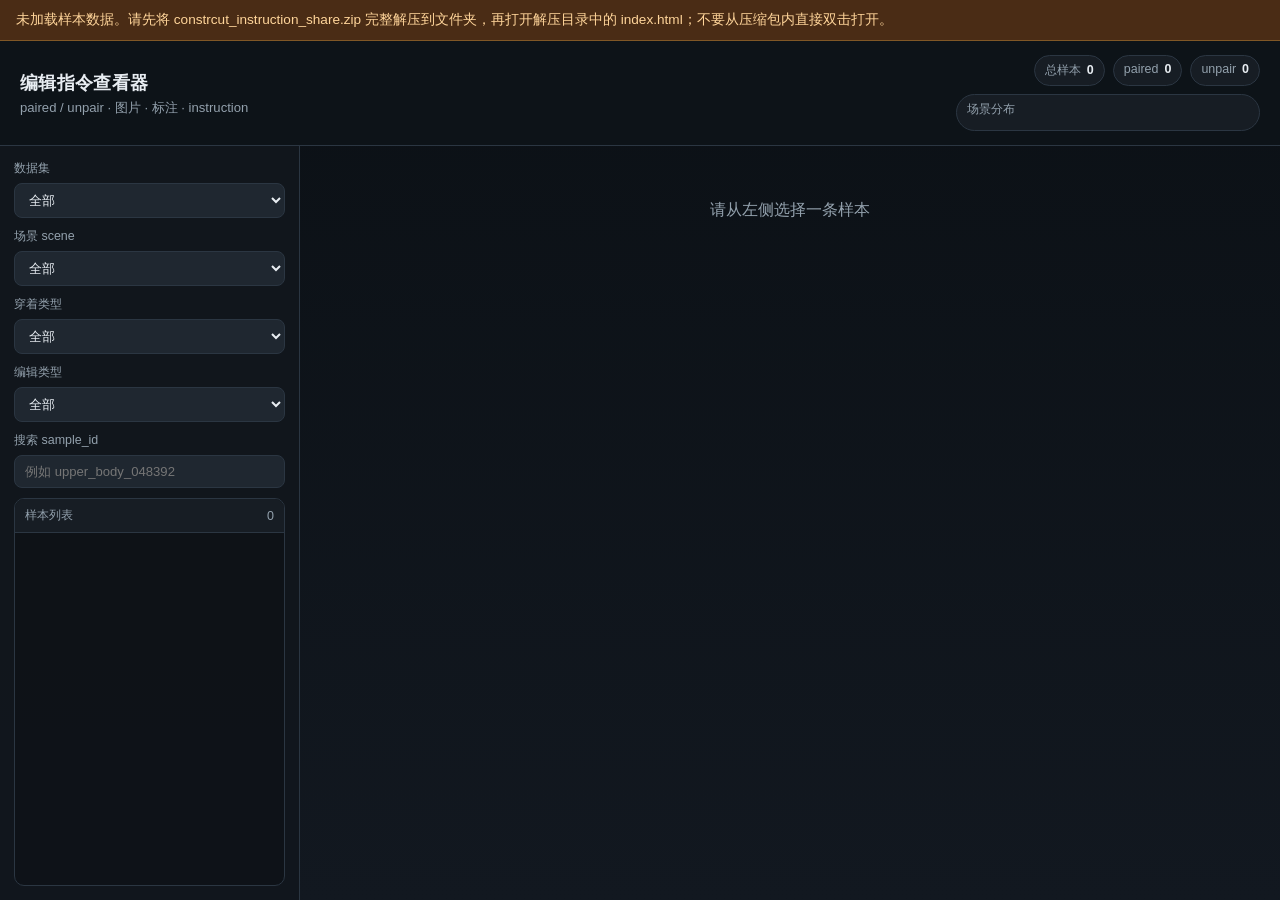
<file: annoted-code/constrcut_instruction/web/viewer/index.html>
<!DOCTYPE html>
<html lang="zh-CN">
<head>
  <meta charset="UTF-8" />
  <meta name="viewport" content="width=device-width, initial-scale=1.0" />
  <title>虚拟试衣 · 编辑指令查看器</title>
  <link rel="stylesheet" href="viewer.css" />
  <!-- BUILD:inline-styles -->
</head>
<body>
  <div id="setup-warning" class="warning-banner hidden"></div>

  <header class="topbar">
    <div class="brand">
      <h1>编辑指令查看器</h1>
      <p>paired / unpair · 图片 · 标注 · instruction</p>
    </div>
    <div class="stats" id="stats"></div>
  </header>

  <div class="layout">
    <aside class="sidebar">
      <label class="field">
        <span>数据集</span>
        <select id="filter-mode">
          <option value="all">全部</option>
          <option value="paired">paired</option>
          <option value="unpair">unpair</option>
        </select>
      </label>

      <label class="field">
        <span>场景 scene</span>
        <select id="filter-scene">
          <option value="all">全部</option>
        </select>
      </label>

      <label class="field">
        <span>穿着类型</span>
        <select id="filter-wearing-type">
          <option value="all">全部</option>
          <option value="one_piece">one_piece (连体)</option>
          <option value="two_pieces">two_pieces (分体)</option>
        </select>
      </label>

      <label class="field">
        <span>编辑类型</span>
        <select id="filter-edit">
          <option value="all">全部</option>
        </select>
      </label>

      <label class="field">
        <span>搜索 sample_id</span>
        <input id="filter-search" type="search" placeholder="例如 upper_body_048392" />
      </label>

      <div class="sample-list-wrap">
        <div class="list-head">
          <span>样本列表</span>
          <span id="list-count">0</span>
        </div>
        <div class="sample-list" id="sample-list"></div>
      </div>
    </aside>

    <main class="content" id="content">
      <div class="empty">请从左侧选择一条样本</div>
    </main>
  </div>

  <!-- BUILD:inline-samples -->
  <script src="viewer.js"></script>
  <!-- BUILD:inline-script -->
</body>
</html>
</file>
<file: annoted-code/constrcut_instruction/web/viewer/viewer.css>
:root {
  --bg: #0f1419;
  --panel: #171d24;
  --panel-2: #1f2730;
  --border: #2b3642;
  --text: #e8edf2;
  --muted: #93a1ad;
  --accent: #5b9cf5;
  --accent-2: #7dd3a8;
  --warn: #f0b35a;
  --danger: #ef7b7b;
  --radius: 12px;
  --shadow: 0 10px 30px rgba(0, 0, 0, 0.25);
  --topbar-h: 72px;
  font-family: "Segoe UI", "PingFang SC", "Microsoft YaHei", sans-serif;
}

* { box-sizing: border-box; }

html,
body {
  height: 100%;
  margin: 0;
  overflow: hidden;
}

body {
  background: linear-gradient(180deg, #0b1015 0%, #121820 100%);
  color: var(--text);
  display: flex;
  flex-direction: column;
}

.topbar {
  display: flex;
  justify-content: space-between;
  align-items: center;
  gap: 16px;
  padding: 14px 20px;
  border-bottom: 1px solid var(--border);
  background: rgba(15, 20, 25, 0.92);
  backdrop-filter: blur(8px);
  flex-shrink: 0;
  z-index: 10;
}

.brand h1 {
  margin: 0;
  font-size: 1.15rem;
  letter-spacing: 0.02em;
}

.brand p {
  margin: 4px 0 0;
  color: var(--muted);
  font-size: 0.82rem;
}

.stats {
  display: flex;
  gap: 8px;
  flex-wrap: wrap;
  justify-content: flex-end;
}

.stat-chip {
  background: var(--panel);
  border: 1px solid var(--border);
  border-radius: 999px;
  padding: 6px 10px;
  font-size: 0.78rem;
  color: var(--muted);
}

.stat-chip strong {
  color: var(--text);
  margin-left: 6px;
}

.layout {
  display: grid;
  grid-template-columns: 300px minmax(0, 1fr);
  flex: 1;
  min-height: 0;
  overflow: hidden;
}

.sidebar {
  border-right: 1px solid var(--border);
  background: rgba(17, 23, 29, 0.95);
  padding: 14px;
  display: flex;
  flex-direction: column;
  gap: 0;
  min-height: 0;
  overflow: hidden;
}

.field {
  display: flex;
  flex-direction: column;
  gap: 6px;
  margin-bottom: 10px;
  font-size: 0.78rem;
  color: var(--muted);
  flex-shrink: 0;
}

.field select,
.field input {
  width: 100%;
  padding: 8px 10px;
  border-radius: 8px;
  border: 1px solid var(--border);
  background: var(--panel-2);
  color: var(--text);
  font-size: 0.82rem;
}

.sample-list-wrap {
  flex: 1;
  min-height: 0;
  display: flex;
  flex-direction: column;
  border: 1px solid var(--border);
  border-radius: 10px;
  background: rgba(12, 16, 21, 0.6);
  overflow: hidden;
}

.list-head {
  display: flex;
  justify-content: space-between;
  align-items: center;
  padding: 8px 10px;
  font-size: 0.78rem;
  color: var(--muted);
  border-bottom: 1px solid var(--border);
  background: var(--panel);
  flex-shrink: 0;
}

.sample-list {
  flex: 1;
  min-height: 0;
  overflow-y: auto;
  overscroll-behavior: contain;
  padding: 8px;
  display: flex;
  flex-direction: column;
  gap: 6px;
}

.sample-item {
  text-align: left;
  border: 1px solid var(--border);
  background: var(--panel);
  color: var(--text);
  border-radius: 8px;
  padding: 8px 10px;
  cursor: pointer;
  transition: 0.15s ease;
  flex-shrink: 0;
}

.sample-item:hover,
.sample-item.active {
  border-color: var(--accent);
  background: #182433;
}

.sample-item .id {
  font-size: 0.76rem;
  word-break: break-all;
  line-height: 1.35;
}

.sample-item .meta {
  margin-top: 5px;
  display: flex;
  gap: 4px;
  flex-wrap: wrap;
}

.tag {
  font-size: 0.68rem;
  padding: 2px 7px;
  border-radius: 999px;
  background: #243041;
  color: #b8c7d6;
}

.tag.paired { color: #9fd0ff; }
.tag.unpair { color: #ffd59a; }

.tag.scene {
  background: #2a2240;
  color: #d4b8ff;
  font-weight: 600;
}

.scene-stats {
  display: flex;
  flex-wrap: wrap;
  gap: 4px;
  margin-top: 6px;
}

.scene-pill {
  font-size: 0.68rem;
  padding: 2px 7px;
  border-radius: 999px;
  border: 1px solid var(--border);
  background: var(--panel-2);
  color: var(--muted);
}

.scene-pill strong {
  color: var(--text);
  margin-left: 4px;
}

.content {
  padding: 14px 16px;
  overflow-y: auto;
  overscroll-behavior: contain;
  min-height: 0;
}

.empty {
  color: var(--muted);
  padding: 40px;
  text-align: center;
}

.detail-view {
  display: flex;
  flex-direction: column;
  gap: 12px;
  min-height: min-content;
}

.detail-header {
  background: var(--panel);
  border: 1px solid var(--border);
  border-radius: var(--radius);
  padding: 12px 14px;
}

.detail-header .title {
  margin: 0 0 8px;
  font-size: 0.92rem;
  word-break: break-all;
}

.meta-row {
  display: flex;
  flex-wrap: wrap;
  gap: 6px;
}

.meta-chip {
  font-size: 0.72rem;
  padding: 4px 8px;
  border-radius: 999px;
  border: 1px solid var(--border);
  background: var(--panel-2);
  color: var(--muted);
}

.meta-chip strong {
  color: var(--text);
  font-weight: 600;
  margin-left: 4px;
}

.detail-main {
  display: grid;
  grid-template-columns: 220px minmax(0, 1fr);
  gap: 12px;
  align-items: start;
}

.detail-images {
  display: grid;
  grid-template-columns: 1fr 1fr;
  gap: 8px;
  position: sticky;
  top: 0;
}

.image-card,
.panel {
  background: var(--panel);
  border: 1px solid var(--border);
  border-radius: 10px;
  box-shadow: var(--shadow);
  overflow: hidden;
}

.image-card img {
  width: 100%;
  height: 150px;
  display: block;
  object-fit: cover;
  background: #0a0d11;
}

.image-label {
  padding: 6px 8px;
  font-size: 0.72rem;
  color: var(--muted);
  border-top: 1px solid var(--border);
  text-align: center;
}

.detail-body {
  display: flex;
  flex-direction: column;
  gap: 12px;
  min-width: 0;
}

.detail-split {
  display: grid;
  grid-template-columns: minmax(240px, 0.95fr) minmax(280px, 1.05fr);
  gap: 12px;
  align-items: start;
}

.panel {
  padding: 12px;
}

.panel.compact {
  margin-bottom: 0;
}

.section-title {
  margin: 0 0 8px;
  font-size: 0.86rem;
}

.changes {
  display: flex;
  flex-direction: column;
  gap: 8px;
}

.change-row {
  display: grid;
  grid-template-columns: 92px 88px 1fr 1fr;
  gap: 8px;
  padding: 8px 10px;
  border-radius: 8px;
  background: var(--panel-2);
  border: 1px solid var(--border);
  font-size: 0.78rem;
}

.change-row .dim { color: var(--accent); }
.change-row .attr { color: var(--accent-2); }
.change-row .from { color: var(--warn); }
.change-row .to { color: #9fe870; }

.instruction-block {
  display: flex;
  flex-direction: column;
  gap: 8px;
}

.instruction-segment {
  white-space: pre-wrap;
  line-height: 1.55;
  font-size: 0.8rem;
  border-radius: 8px;
  padding: 10px 12px;
  border: 1px solid var(--border);
}

.instruction-segment.base {
  background: #1a2433;
  border-color: #355070;
}

.instruction-segment.edit {
  background: #2a2418;
  border-color: #705520;
}

.instruction-segment.preserve {
  background: #18261f;
  border-color: #2f5a42;
}

.instruction-segment .label {
  display: inline-block;
  font-size: 0.68rem;
  font-weight: 600;
  letter-spacing: 0.04em;
  text-transform: uppercase;
  margin-bottom: 4px;
  opacity: 0.85;
}

.instruction {
  white-space: pre-wrap;
  line-height: 1.55;
  font-size: 0.8rem;
  background: var(--panel-2);
  border: 1px solid var(--border);
  border-radius: 8px;
  padding: 10px;
}

.instruction-tabs {
  display: flex;
  gap: 6px;
  margin-bottom: 8px;
}

.lang-btn {
  border: 1px solid var(--border);
  background: var(--panel-2);
  color: var(--text);
  padding: 5px 10px;
  border-radius: 999px;
  cursor: pointer;
  font-size: 0.74rem;
}

.lang-btn.active {
  border-color: var(--accent);
  background: #1b3148;
}

.json-panel {
  margin-bottom: 0;
}

.tabs {
  display: flex;
  gap: 6px;
  margin-bottom: 8px;
  flex-wrap: wrap;
}

.tab-btn {
  border: 1px solid var(--border);
  background: var(--panel-2);
  color: var(--text);
  padding: 6px 10px;
  border-radius: 999px;
  cursor: pointer;
  font-size: 0.74rem;
}

.tab-btn.active {
  border-color: var(--accent);
  background: #1b3148;
}

.json-block {
  margin: 0;
  padding: 10px;
  background: #0d1117;
  border: 1px solid var(--border);
  border-radius: 8px;
  overflow: auto;
  max-height: 240px;
  font-size: 0.72rem;
  line-height: 1.45;
}

.warning-banner {
  background: #4a2c15;
  color: #ffd59a;
  padding: 10px 16px;
  border-bottom: 1px solid #805726;
  line-height: 1.5;
  font-size: 0.85rem;
  flex-shrink: 0;
}

.warning-banner.hidden {
  display: none;
}

@media (max-width: 1200px) {
  .detail-main {
    grid-template-columns: 1fr;
  }

  .detail-images {
    position: static;
    max-width: 320px;
  }

  .detail-split {
    grid-template-columns: 1fr;
  }
}

@media (max-width: 900px) {
  html,
  body {
    height: auto;
    overflow: auto;
  }

  .layout {
    grid-template-columns: 1fr;
    overflow: visible;
  }

  .sidebar {
    max-height: 42vh;
  }

  .content {
    overflow: visible;
  }

  .change-row {
    grid-template-columns: 1fr;
  }
}
</file>
